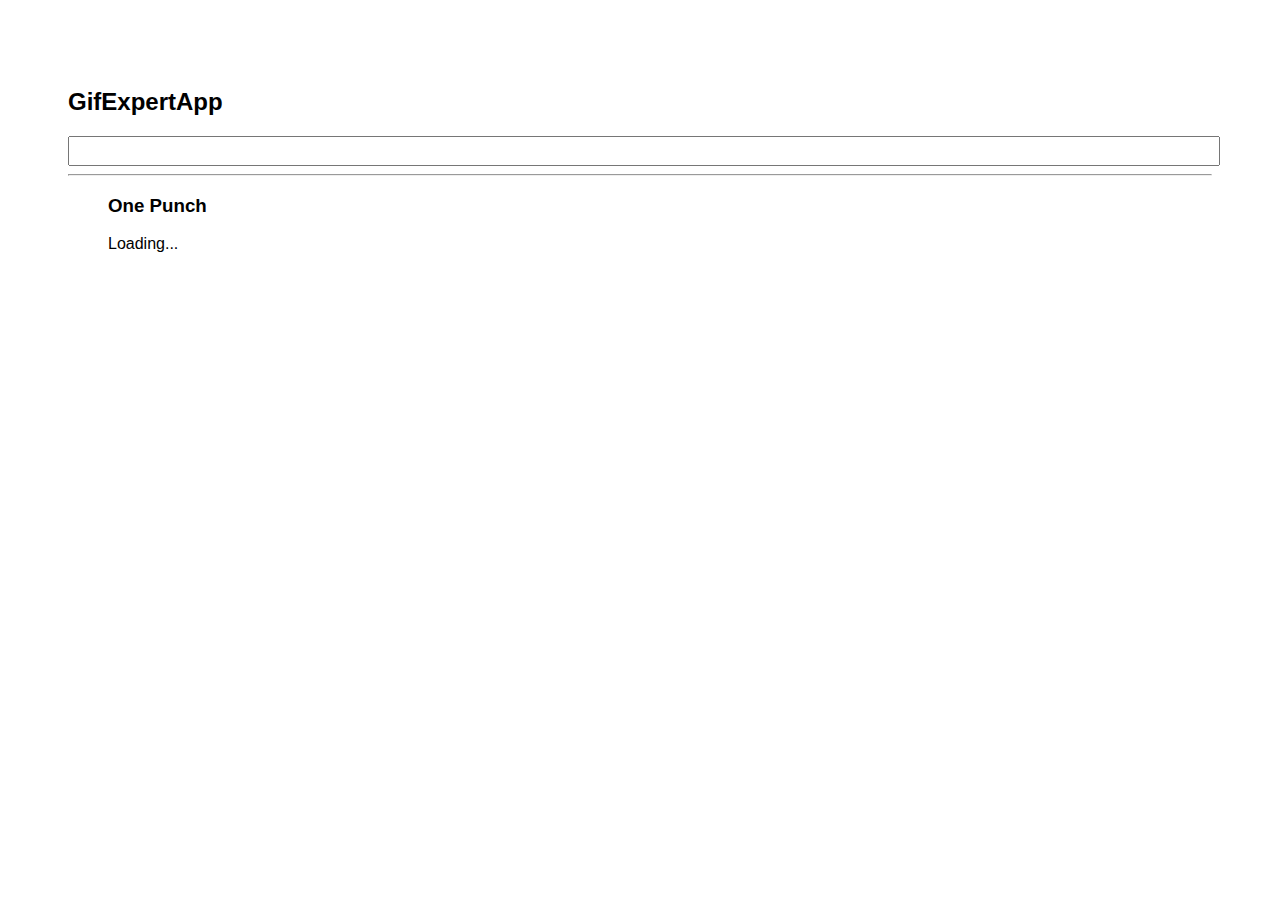
<file: docs/index.html>
<!DOCTYPE html>
<html lang="en">
    <head>
        <meta charset="utf-8" />
        <link rel="icon" href="./favicon.ico" />
        <meta name="viewport" content="width=device-width,initial-scale=1" />
        <meta name="theme-color" content="#000000" />
        <meta
            name="description"
            content="Web site created using create-react-app"
        />
        <link rel="apple-touch-icon" href="./logo192.png" />
        <link rel="manifest" href="./manifest.json" />
        <title>Gif Expert App</title>
        <link href="./static/css/main.579218fe.chunk.css" rel="stylesheet" />
    </head>
    <body>
        <noscript>You need to enable JavaScript to run this app.</noscript>
        <div id="root"></div>
        <script>
            !(function (e) {
                function r(r) {
                    for (
                        var n, p, f = r[0], i = r[1], l = r[2], c = 0, s = [];
                        c < f.length;
                        c++
                    )
                        (p = f[c]),
                            Object.prototype.hasOwnProperty.call(o, p) &&
                                o[p] &&
                                s.push(o[p][0]),
                            (o[p] = 0);
                    for (n in i)
                        Object.prototype.hasOwnProperty.call(i, n) &&
                            (e[n] = i[n]);
                    for (a && a(r); s.length; ) s.shift()();
                    return u.push.apply(u, l || []), t();
                }
                function t() {
                    for (var e, r = 0; r < u.length; r++) {
                        for (var t = u[r], n = !0, f = 1; f < t.length; f++) {
                            var i = t[f];
                            0 !== o[i] && (n = !1);
                        }
                        n && (u.splice(r--, 1), (e = p((p.s = t[0]))));
                    }
                    return e;
                }
                var n = {},
                    o = { 1: 0 },
                    u = [];
                function p(r) {
                    if (n[r]) return n[r].exports;
                    var t = (n[r] = { i: r, l: !1, exports: {} });
                    return (
                        e[r].call(t.exports, t, t.exports, p),
                        (t.l = !0),
                        t.exports
                    );
                }
                (p.m = e),
                    (p.c = n),
                    (p.d = function (e, r, t) {
                        p.o(e, r) ||
                            Object.defineProperty(e, r, {
                                enumerable: !0,
                                get: t,
                            });
                    }),
                    (p.r = function (e) {
                        "undefined" != typeof Symbol &&
                            Symbol.toStringTag &&
                            Object.defineProperty(e, Symbol.toStringTag, {
                                value: "Module",
                            }),
                            Object.defineProperty(e, "__esModule", {
                                value: !0,
                            });
                    }),
                    (p.t = function (e, r) {
                        if ((1 & r && (e = p(e)), 8 & r)) return e;
                        if (4 & r && "object" == typeof e && e && e.__esModule)
                            return e;
                        var t = Object.create(null);
                        if (
                            (p.r(t),
                            Object.defineProperty(t, "default", {
                                enumerable: !0,
                                value: e,
                            }),
                            2 & r && "string" != typeof e)
                        )
                            for (var n in e)
                                p.d(
                                    t,
                                    n,
                                    function (r) {
                                        return e[r];
                                    }.bind(null, n)
                                );
                        return t;
                    }),
                    (p.n = function (e) {
                        var r =
                            e && e.__esModule
                                ? function () {
                                      return e.default;
                                  }
                                : function () {
                                      return e;
                                  };
                        return p.d(r, "a", r), r;
                    }),
                    (p.o = function (e, r) {
                        return Object.prototype.hasOwnProperty.call(e, r);
                    }),
                    (p.p = "/");
                var f = (this["webpackJsonpgif-expert-app"] =
                        this["webpackJsonpgif-expert-app"] || []),
                    i = f.push.bind(f);
                (f.push = r), (f = f.slice());
                for (var l = 0; l < f.length; l++) r(f[l]);
                var a = i;
                t();
            })([]);
        </script>
        <script src="./static/js/2.7e8e1ec7.chunk.js"></script>
        <script src="./static/js/main.dd41fc4b.chunk.js"></script>
    </body>
</html>
</file>
<file: docs/static/css/main.579218fe.chunk.css>
*{font-family:Arial,Helvetica,sans-serif}body{padding:60px}input{font-size:1.3rem;width:100%;color:grey}.card{align-content:center;border:1px solid grey;border-radius:6px;overflow:hidden;margin-bottom:10px;margin-right:10px}.card p{padding:5px;text-align:center}.card img{max-height:170px}.card-grid{display:flex;flex-direction:row;flex-wrap:wrap}
/*# sourceMappingURL=main.579218fe.chunk.css.map */
</file>
